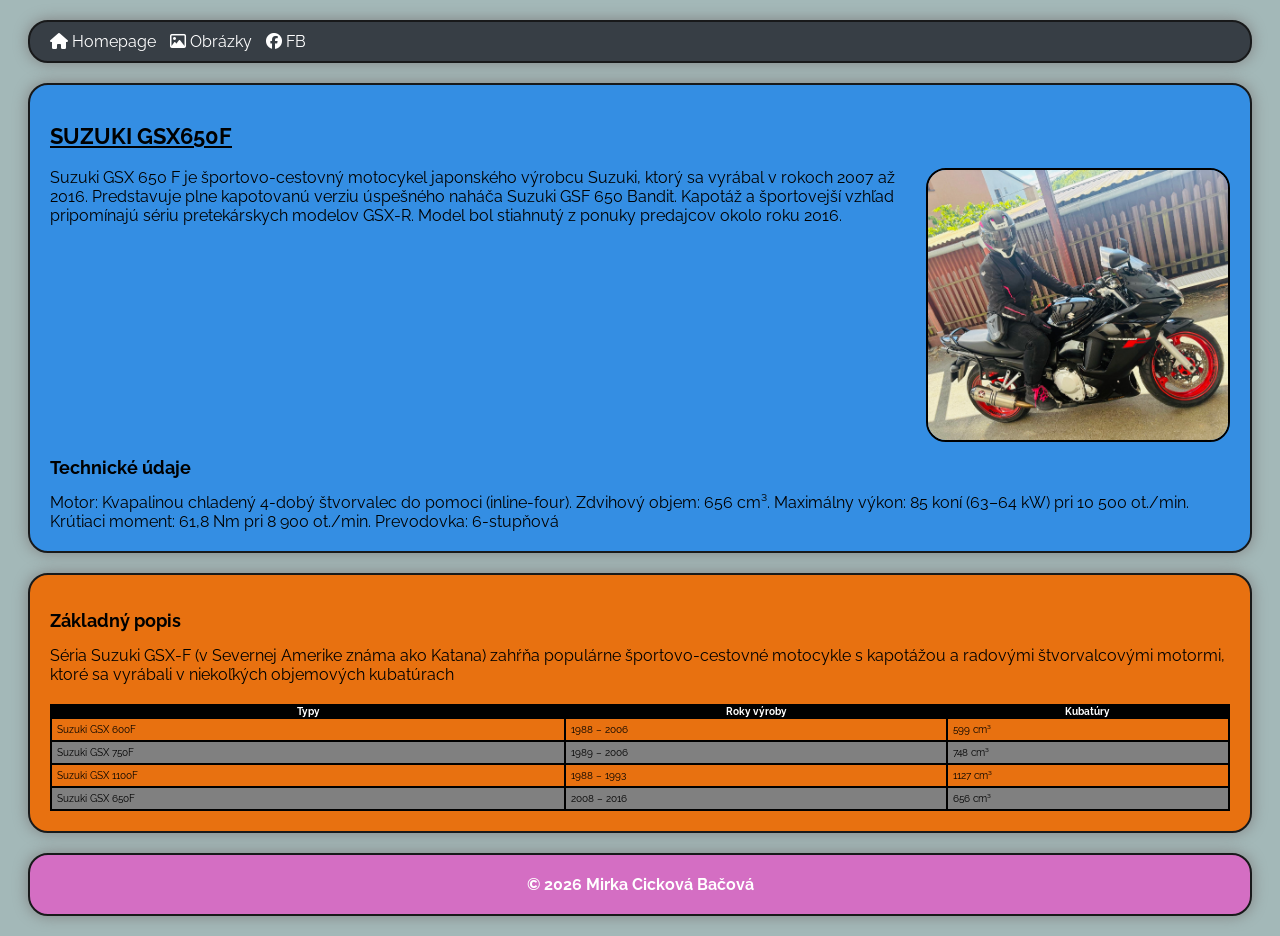
<file: index.html>
<html>
<head>

	<meta name="viewport"
	content"
	width-device-width,
	initial-scale=1.0">
	
	<meta charset="utf-8">


	<title>Moja prvá motorka</title>
	<link rel="stylesheet" 
	href="style.css">
	<link rel="preconnect" href="https://fonts.googleapis.com">
<link rel="preconnect" href="https://fonts.gstatic.com" crossorigin>
<link href="https://fonts.googleapis.com/css2?family=Noto+Sans:ital,wght@0,100..900;1,100..900&family=Raleway:ital,wght@0,100..900;1,100..900&family=Roboto+Mono:ital,wght@0,100..700;1,100..700&display=swap" rel="stylesheet">

	<link rel="stylesheet"
	href="https://cdnjs.cloudflare.com/ajax/libs/font-awesome/6.5.1/css/all.min.css"/>
</head>
<body>

<nav>
	<a href="index.html">
		<i class="fa-solid fa-house"> </i>

	Homepage</a>


	<a href="obrazky.html">
		<i class="fa-regular fa-image"> </i>

	Obrázky</a>
	<a href="https://www.facebook.com/miriama.bacova" 
		target="_blank">
		<i class="fa-brands fa-facebook"> </i>
	FB</a>
</nav>

<section class="prva-sekcia">
	<h1>SUZUKI GSX650F</h1>
	
	<div class="flexbox">
	<div>
		Suzuki GSX 650 F je športovo-cestovný motocykel japonského výrobcu Suzuki, ktorý sa vyrábal v rokoch 2007 až 2016.
		Predstavuje plne kapotovanú verziu úspešného naháča Suzuki GSF 650 Bandit. Kapotáž a športovejší vzhľad pripomínajú sériu pretekárskych modelov GSX-R. Model bol stiahnutý z ponuky predajcov okolo roku 2016.
		</div>	

<div class="obrazok obrazok-homepage">
	<img src="image_ja.jpeg">
</div>
</div>

	<h2>Technické údaje</h2>
	<div>
		Motor: Kvapalinou chladený 4-dobý štvorvalec do pomoci (inline-four).
		Zdvihový objem: 656 cm³.
		Maximálny výkon: 85 koní (63–64 kW) pri 10 500 ot./min.
		Krútiaci moment: 61,8 Nm pri 8 900 ot./min.
		Prevodovka: 6-stupňová
	</div>
</section>

<section class="druha-sekcia">
	<h2>Základný popis</h2>
	<div>Séria Suzuki GSX-F (v Severnej Amerike známa ako Katana) zahŕňa populárne športovo-cestovné motocykle s kapotážou a radovými štvorvalcovými motormi, ktoré sa vyrábali v niekoľkých objemových kubatúrach

		<table cellspacing="0">
			<tr>
				<th>Typy</th>
				<th>Roky výroby</th>
				<th>Kubatúry</th>
			</tr>	
			
			<tr>
				<td>Suzuki GSX 600F</td>
				<td>1988 – 2006</td>
				<td>599 cm³</td>
			</tr>

			<tr>
				<td>Suzuki GSX 750F</td>
				<td>1989 – 2006</td>
				<td>748 cm³</td>
			</tr>

			<tr>
				<td>Suzuki GSX 1100F</td>
				<td>1988 – 1993</td>
				<td>1127 cm³</td>
			</tr>

			<tr>
				<td>Suzuki GSX 650F</td>
				<td>2008 – 2016</td>
				<td>656 cm³</td>
			</tr>

		</table>


	</div>
</section>


<footer>
	&copy; 2026 Mirka Cicková Bačová
</footer>

</body>
</html>
</file>
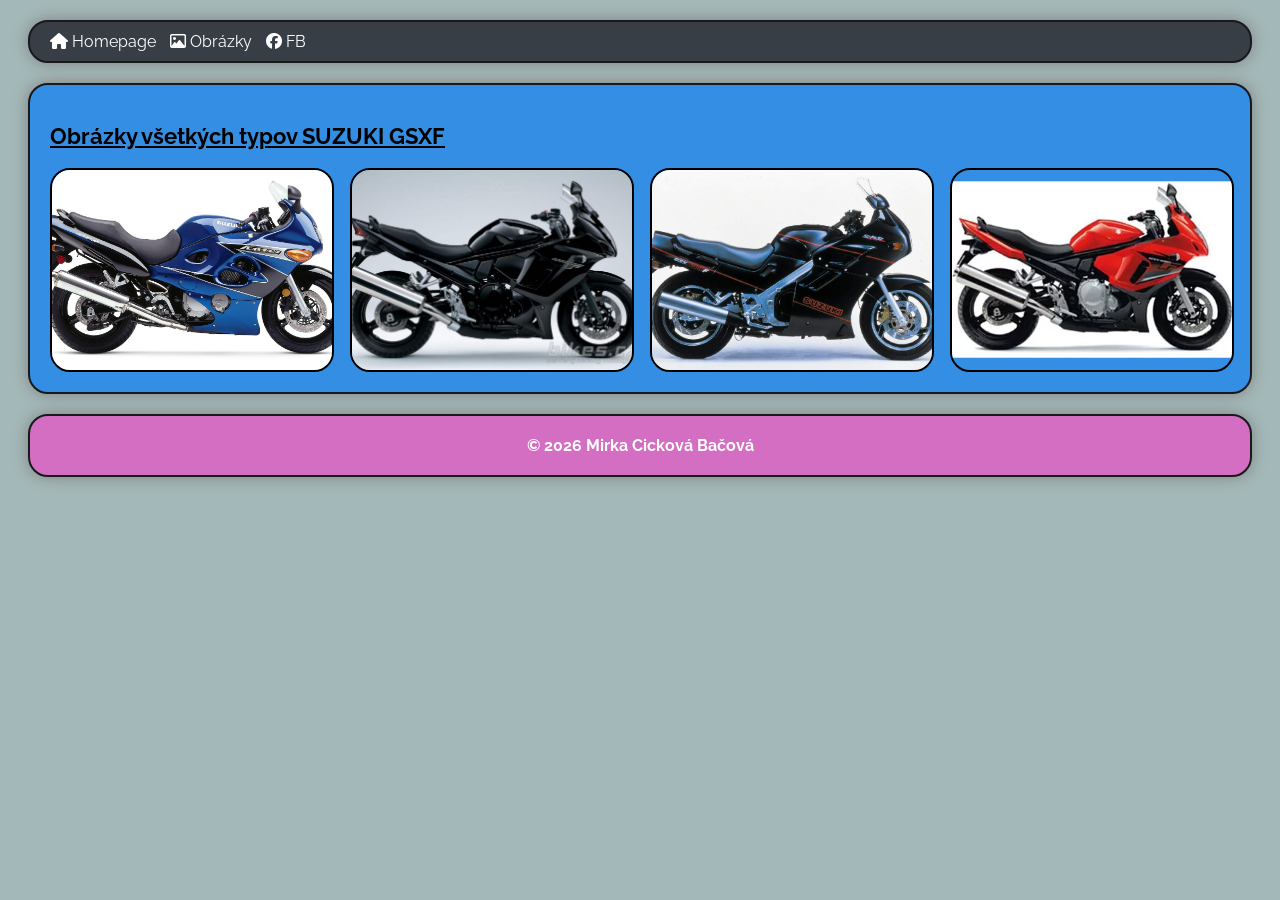
<file: obrazky.html>
<html>

<head>
	<meta name="viewport"
	content"
	width-device-width,
	initial-scale=1.0">


	<meta charset="utf-8">

	<title>Stránka s obrázkami</title>
	<link rel="stylesheet" 
	href="style.css">
	<link rel="preconnect" href="https://fonts.googleapis.com">
<link rel="preconnect" href="https://fonts.gstatic.com" crossorigin>
<link href="https://fonts.googleapis.com/css2?family=Noto+Sans:ital,wght@0,100..900;1,100..900&family=Raleway:ital,wght@0,100..900;1,100..900&family=Roboto+Mono:ital,wght@0,100..700;1,100..700&display=swap" rel="stylesheet">
	
<link rel="stylesheet"
	href="https://cdnjs.cloudflare.com/ajax/libs/font-awesome/6.5.1/css/all.min.css"/>
	
</head>

<body>
<nav>
	<a href="index.html">
		<i class="fa-solid fa-house"> </i>

	Homepage</a>

	

	<a href="obrazky.html">
		<i class="fa-regular fa-image"> </i>

	Obrázky</a>
	<a href="https://www.facebook.com/miriama.bacova" 
		target="_blank">
		<i class="fa-brands fa-facebook"> </i>
	FB</a>
</nav>

<section class="prva-sekcia">
	<h1> Obrázky všetkých typov SUZUKI GSXF </h1>

<div class="flexbox">
<div class="obrazok"> 
	<img src="image1_suzuki gsx600f.jpeg">
</div>

<div class="obrazok"> 
	<img src="image2_suzuki gsx750f.jpeg">
</div>

<div class="obrazok"> 
	<img src="image3_suzuki gsx1100f.jpeg">
</div>

<div class="obrazok"> 
	<img src="image4_suzuki gsx650f.jpeg">
</div>

</div>

</section>

<footer>
	&copy; 2026 Mirka Cicková Bačová
</footer>

</body>
</html>
</file>
<file: style.css>
body {
	background-color: #a3b8b8;
	font-family: "Raleway";
}

h1 {
	font-size: 22px;
	text-decoration: underline;
	pmargin-top: 0px;
}

h2 {font-size: 18px;
}

section, nav, footer {
	border: 2px solid #18191a;
	border-radius: 20px;
	margin: 20px;
	padding: 20px;
	box-shadow: 0 0 15px grey;
}

footer {
	text-align: center;
	background-color: #d46ec3;
	color: white;
	font-weight: bold;
}

nav {
	background-color: #373e45;
	padding: 10px 20px;
}

nav a {
	color: white;
	padding-right: 10px;
	text-decoration: none;
}

nav a:hover {
	text-decoration: underline;
}

.prva-sekcia {
	background-color: #348ee3;
}
.druha-sekcia {
	background-color: #e87110;
}

.obrazok {
    flex: 1;
}

.obrazok img {
    width: 100%;
    height: 200px;
    object-fit: cover;
}

img {
	border: 2px solid black;
	border-radius: 20px;

}

.flexbox {
	display: flex;
	gap: 20px;
}

.obrazok-homepage img{
	width: 300px;
	height: auto;
}

table {
	width: 100%;
	border: 1px solid black;
	margin-top: 20px;
	font-size: 10px;

}

td {
	border: 1px solid black;
	padding: 5px;
}

th {
	background-color: black;
	color: white;
}

tr:nth-of-type(odd) {
	background-color: grey;
}

@media (max-width: 600px) {
	.flexbox {
		flex-direction: column;
	}
	nav {
		display: flex;
		flex-direction: column;
	}	

	nav a 	{
		padding-bottom: 10px;

	}
}
</file>
